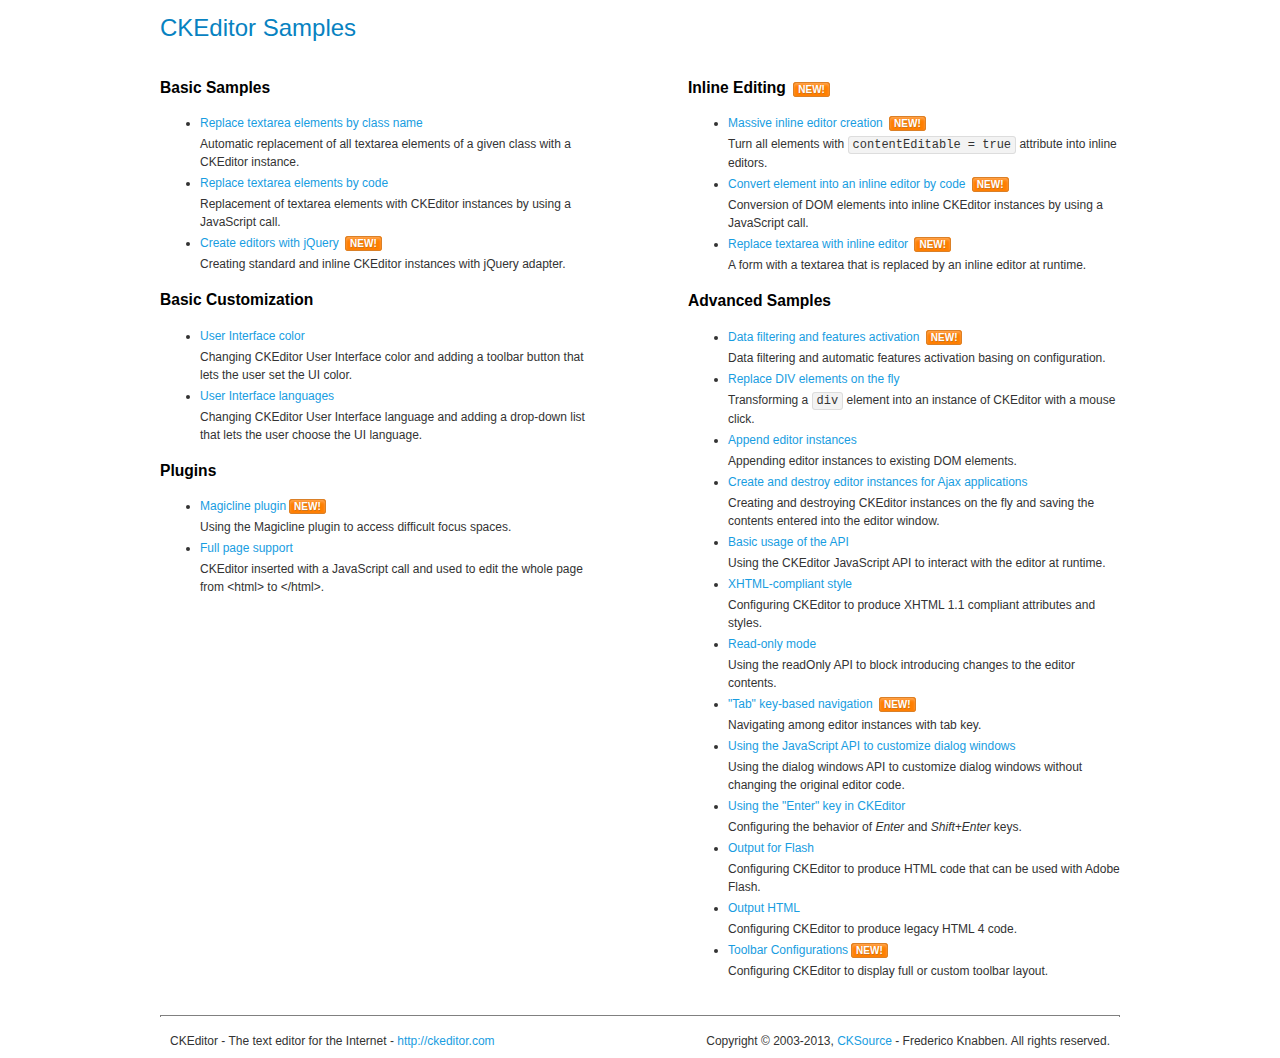
<file: WBEnergeticos/js/plugin/ckeditor/samples/index.html>
<!DOCTYPE html>
<!--
Copyright (c) 2003-2013, CKSource - Frederico Knabben. All rights reserved.
For licensing, see LICENSE.md or http://ckeditor.com/license
-->
<html>
<head>
	<title>CKEditor Samples</title>
	<meta charset="utf-8">
	<link rel="stylesheet" href="sample.css">
</head>
<body>
	<h1 class="samples">
		CKEditor Samples
	</h1>
	<div class="twoColumns">
		<div class="twoColumnsLeft">
			<h2 class="samples">
				Basic Samples
			</h2>
			<dl class="samples">
				<dt><a class="samples" href="replacebyclass.html">Replace textarea elements by class name</a></dt>
				<dd>Automatic replacement of all textarea elements of a given class with a CKEditor instance.</dd>

				<dt><a class="samples" href="replacebycode.html">Replace textarea elements by code</a></dt>
				<dd>Replacement of textarea elements with CKEditor instances by using a JavaScript call.</dd>

				<dt><a class="samples" href="jquery.html">Create editors with jQuery</a> <span class="new">New!</span></dt>
				<dd>Creating standard and inline CKEditor instances with jQuery adapter.</dd>
			</dl>

			<h2 class="samples">
				Basic Customization
			</h2>
			<dl class="samples">
				<dt><a class="samples" href="uicolor.html">User Interface color</a></dt>
				<dd>Changing CKEditor User Interface color and adding a toolbar button that lets the user set the UI color.</dd>

				<dt><a class="samples" href="uilanguages.html">User Interface languages</a></dt>
				<dd>Changing CKEditor User Interface language and adding a drop-down list that lets the user choose the UI language.</dd>
			</dl>


			<h2 class="samples">Plugins</h2>
<dl class="samples">
<dt><a class="samples" href="plugins/magicline/magicline.html">Magicline plugin</a><span class="new">New!</span></dt>
<dd>Using the Magicline plugin to access difficult focus spaces.</dd>

<dt><a class="samples" href="plugins/wysiwygarea/fullpage.html">Full page support</a></dt>
<dd>CKEditor inserted with a JavaScript call and used to edit the whole page from &lt;html&gt; to &lt;/html&gt;.</dd>
</dl>
		</div>
		<div class="twoColumnsRight">
			<h2 class="samples">
				Inline Editing <span class="new">New!</span>
			</h2>
			<dl class="samples">
				<dt><a class="samples" href="inlineall.html">Massive inline editor creation</a> <span class="new">New!</span></dt>
				<dd>Turn all elements with <code>contentEditable = true</code> attribute into inline editors.</dd>

				<dt><a class="samples" href="inlinebycode.html">Convert element into an inline editor by code</a> <span class="new">New!</span></dt>
				<dd>Conversion of DOM elements into inline CKEditor instances by using a JavaScript call.</dd>

				<dt><a class="samples" href="inlinetextarea.html">Replace textarea with inline editor</a> <span class="new">New!</span></dt>
				<dd>A form with a textarea that is replaced by an inline editor at runtime.</dd>

				
			</dl>

			<h2 class="samples">
				Advanced Samples
			</h2>
			<dl class="samples">
				<dt><a class="samples" href="datafiltering.html">Data filtering and features activation</a> <span class="new">New!</span></dt>
				<dd>Data filtering and automatic features activation basing on configuration.</dd>

				<dt><a class="samples" href="divreplace.html">Replace DIV elements on the fly</a></dt>
				<dd>Transforming a <code>div</code> element into an instance of CKEditor with a mouse click.</dd>

				<dt><a class="samples" href="appendto.html">Append editor instances</a></dt>
				<dd>Appending editor instances to existing DOM elements.</dd>

				<dt><a class="samples" href="ajax.html">Create and destroy editor instances for Ajax applications</a></dt>
				<dd>Creating and destroying CKEditor instances on the fly and saving the contents entered into the editor window.</dd>

				<dt><a class="samples" href="api.html">Basic usage of the API</a></dt>
				<dd>Using the CKEditor JavaScript API to interact with the editor at runtime.</dd>

				<dt><a class="samples" href="xhtmlstyle.html">XHTML-compliant style</a></dt>
				<dd>Configuring CKEditor to produce XHTML 1.1 compliant attributes and styles.</dd>

				<dt><a class="samples" href="readonly.html">Read-only mode</a></dt>
				<dd>Using the readOnly API to block introducing changes to the editor contents.</dd>

				<dt><a class="samples" href="tabindex.html">"Tab" key-based navigation</a> <span class="new">New!</span></dt>
				<dd>Navigating among editor instances with tab key.</dd>


				
<dt><a class="samples" href="plugins/dialog/dialog.html">Using the JavaScript API to customize dialog windows</a></dt>
<dd>Using the dialog windows API to customize dialog windows without changing the original editor code.</dd>

<dt><a class="samples" href="plugins/enterkey/enterkey.html">Using the &quot;Enter&quot; key in CKEditor</a></dt>
<dd>Configuring the behavior of <em>Enter</em> and <em>Shift+Enter</em> keys.</dd>

<dt><a class="samples" href="plugins/htmlwriter/outputforflash.html">Output for Flash</a></dt>
<dd>Configuring CKEditor to produce HTML code that can be used with Adobe Flash.</dd>

<dt><a class="samples" href="plugins/htmlwriter/outputhtml.html">Output HTML</a></dt>
<dd>Configuring CKEditor to produce legacy HTML 4 code.</dd>

<dt><a class="samples" href="plugins/toolbar/toolbar.html">Toolbar Configurations</a><span class="new">New!</span></dt>
<dd>Configuring CKEditor to display full or custom toolbar layout.</dd>

			</dl>
		</div>
	</div>
	<div id="footer">
		<hr>
		<p>
			CKEditor - The text editor for the Internet - <a class="samples" href="http://ckeditor.com/">http://ckeditor.com</a>
		</p>
		<p id="copy">
			Copyright &copy; 2003-2013, <a class="samples" href="http://cksource.com/">CKSource</a> - Frederico Knabben. All rights reserved.
		</p>
	</div>
</body>
</html>
</file>
<file: WBEnergeticos/js/plugin/ckeditor/samples/sample.css>
/*
Copyright (c) 2003-2013, CKSource - Frederico Knabben. All rights reserved.
For licensing, see LICENSE.md or http://ckeditor.com/license
*/

html, body, h1, h2, h3, h4, h5, h6, div, span, blockquote, p, address, form, fieldset, img, ul, ol, dl, dt, dd, li, hr, table, td, th, strong, em, sup, sub, dfn, ins, del, q, cite, var, samp, code, kbd, tt, pre
{
	line-height: 1.5em;
}

body
{
	padding: 10px 30px;
}

input, textarea, select, option, optgroup, button, td, th
{
	font-size: 100%;
}

pre, code, kbd, samp, tt
{
	font-family: monospace,monospace;
	font-size: 1em;
}

body {
    width: 960px;
    margin: 0 auto;
}

code
{
	background: #f3f3f3;
	border: 1px solid #ddd;
	padding: 1px 4px;

	-moz-border-radius: 3px;
	-webkit-border-radius: 3px;
	border-radius: 3px;
}

abbr
{
	border-bottom: 1px dotted #555;
	cursor: pointer;
}

.new
{
	background: #FF7E00;
	border: 1px solid #DA8028;
	color: #fff;
	font-size: 10px;
	font-weight: bold;
	padding: 1px 4px;
	text-shadow: 0 1px 0 #C97626;
	text-transform: uppercase;
	margin: 0 0 0 3px;

	-moz-border-radius: 3px;
	-webkit-border-radius: 3px;
	border-radius: 3px;

	-moz-box-shadow: 0 2px 3px 0 #FFA54E inset;
	-webkit-box-shadow: 0 2px 3px 0 #FFA54E inset;
	box-shadow: 0 2px 3px 0 #FFA54E inset;
}

h1.samples
{
	color: #0782C1;
	font-size: 200%;
	font-weight: normal;
	margin: 0;
	padding: 0;
}

h1.samples a
{
	color: #0782C1;
	text-decoration: none;
	border-bottom: 1px dotted #0782C1;
}

.samples a:hover
{
	border-bottom: 1px dotted #0782C1;
}

h2.samples
{
	color: #000000;
	font-size: 130%;
	margin: 15px 0 0 0;
	padding: 0;
}

p, blockquote, address, form, pre, dl, h1.samples, h2.samples
{
	margin-bottom: 15px;
}

ul.samples
{
	margin-bottom: 15px;
}

.clear
{
	clear: both;
}

fieldset
{
	margin: 0;
	padding: 10px;
}

body, input, textarea
{
	color: #333333;
	font-family: Arial, Helvetica, sans-serif;
}

body
{
	font-size: 75%;
}

a.samples
{
	color: #189DE1;
	text-decoration: none;
}

form
{
	margin: 0;
	padding: 0;
}

pre.samples
{
	background-color: #F7F7F7;
	border: 1px solid #D7D7D7;
	overflow: auto;
	padding: 0.25em;
	white-space: pre-wrap; /* CSS 2.1 */
	word-wrap: break-word; /* IE7 */
	-moz-tab-size: 4;
	-o-tab-size: 4;
	-webkit-tab-size: 4;
	tab-size: 4;
}

#footer
{
	clear: both;
	padding-top: 10px;
}

#footer hr
{
	margin: 10px 0 15px 0;
	height: 1px;
	border: solid 1px gray;
	border-bottom: none;
}

#footer p
{
	margin: 0 10px 10px 10px;
	float: left;
}

#footer #copy
{
	float: right;
}

#outputSample
{
	width: 100%;
	table-layout: fixed;
}

#outputSample thead th
{
	color: #dddddd;
	background-color: #999999;
	padding: 4px;
	white-space: nowrap;
}

#outputSample tbody th
{
	vertical-align: top;
	text-align: left;
}

#outputSample pre
{
	margin: 0;
	padding: 0;
}

.description
{
	border: 1px dotted #B7B7B7;
	margin-bottom: 10px;
	padding: 10px 10px 0;
	overflow: hidden;
}

label
{
	display: block;
	margin-bottom: 6px;
}

/**
 *	CKEditor editables are automatically set with the "cke_editable" class
 *	plus cke_editable_(inline|themed) depending on the editor type.
 */

/* Style a bit the inline editables. */
.cke_editable.cke_editable_inline
{
	cursor: pointer;
}

/* Once an editable element gets focused, the "cke_focus" class is
   added to it, so we can style it differently. */
.cke_editable.cke_editable_inline.cke_focus
{
	box-shadow: inset 0px 0px 20px 3px #ddd, inset 0 0 1px #000;
	outline: none;
	background: #eee;
	cursor: text;
}

/* Avoid pre-formatted overflows inline editable. */
.cke_editable_inline pre
{
	white-space: pre-wrap;
	word-wrap: break-word;
}

/**
 *	Samples index styles.
 */

.twoColumns,
.twoColumnsLeft,
.twoColumnsRight
{
	overflow: hidden;
}

.twoColumnsLeft,
.twoColumnsRight
{
	width: 45%;
}

.twoColumnsLeft
{
	float: left;
}

.twoColumnsRight
{
	float: right;
}

dl.samples
{
	padding: 0 0 0 40px;
}
dl.samples > dt
{
	display: list-item;
	list-style-type: disc;
	list-style-position: outside;
	margin: 0 0 3px;
}
dl.samples > dd
{
	margin: 0 0 3px;
}
.warning
{
    color: #ff0000;
	background-color: #FFCCBA;
    border: 2px dotted #ff0000;
	padding: 15px 10px;
	margin: 10px 0;
}

/* Used on inline samples */

blockquote
{
	font-style: italic;
	font-family: Georgia, Times, "Times New Roman", serif;
	padding: 2px 0;
	border-style: solid;
	border-color: #ccc;
	border-width: 0;
}

.cke_contents_ltr blockquote
{
	padding-left: 20px;
	padding-right: 8px;
	border-left-width: 5px;
}

.cke_contents_rtl blockquote
{
	padding-left: 8px;
	padding-right: 20px;
	border-right-width: 5px;
}

img.right {
    border: 1px solid #ccc;
    float: right;
    margin-left: 15px;
    padding: 5px;
}

img.left {
    border: 1px solid #ccc;
    float: left;
    margin-right: 15px;
    padding: 5px;
}
</file>
